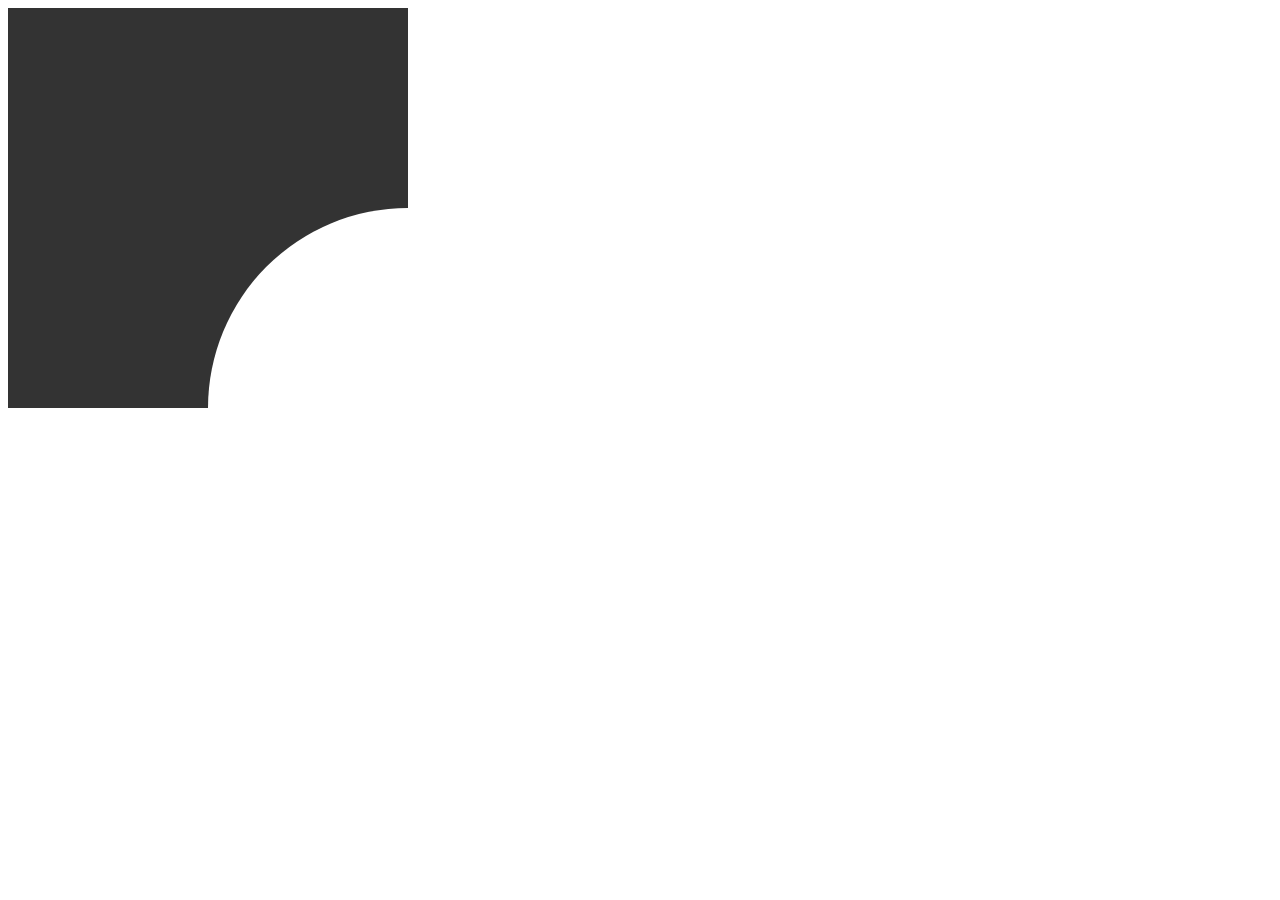
<file: images/Tryit Editor v3.6_files/saved_resource.html>
<!DOCTYPE html>
<!-- saved from url=(0076)https://www.w3schools.com/graphics/tryit.asp?filename=trycanvas_clock_canvas -->
<html><head><meta http-equiv="Content-Type" content="text/html; charset=UTF-8"></head><body contenteditable="false">

<canvas id="canvas" width="400" height="400" style="background-color:#333">
</canvas>

<script>
var canvas = document.getElementById("canvas");
var ctx = canvas.getContext("2d");
var radius = canvas.height / 2;
ctx.translate(radius, radius);
drawClock();

function drawClock() {
  ctx.arc(200, 200, radius, 0 , 2*Math.PI);
  ctx.fillStyle = "white";
  ctx.fill();
}
</script>



</body></html>
</file>
